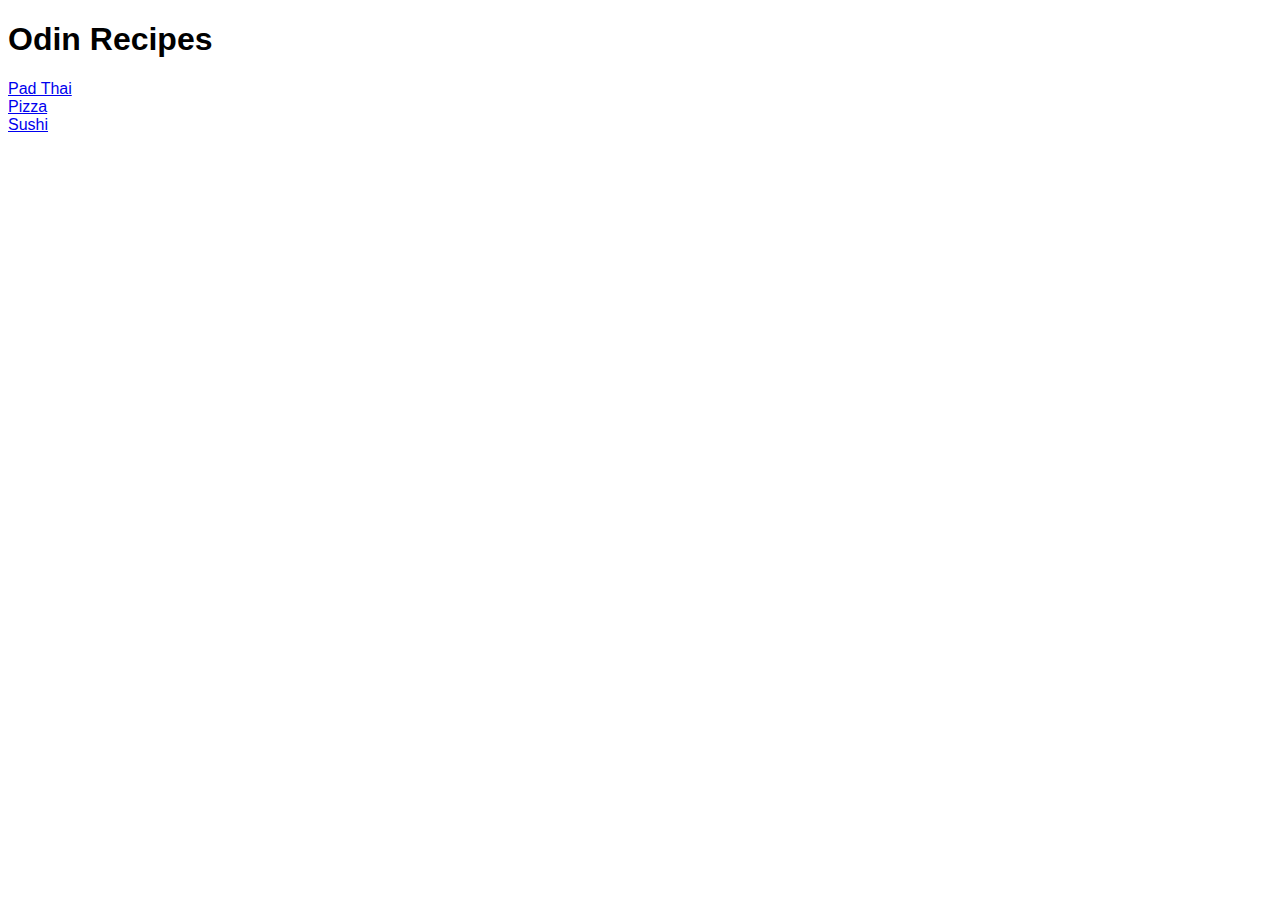
<file: index.html>
<!DOCTYPE html>
<html>
    <head>
        <title>Odin Recipes</title>
        <meta charset="utf-8">
        <link rel="stylesheet" href="style.css">
    </head>

    <body>
        <h1>Odin Recipes</h1>
        <a href="./recipes/pad-thai.html">Pad Thai</a>
        <br>
        <a href="./recipes/pizza.html">Pizza</a>
        <br>
        <a href="./recipes/sushi.html">Sushi</a>
    </body>
</html>
</file>
<file: style.css>
/* style.css */

h1, h2, h3, p, a {
    font-family:'Franklin Gothic Medium', 'Arial Narrow', Arial, sans-serif
}

img {
    height: auto;
    width: 300px;
}

/* This is a useless class, but I'm leaving it here to potentially explore it more. 
.hero-image {
    background-color: blue;
}
*/
</file>
